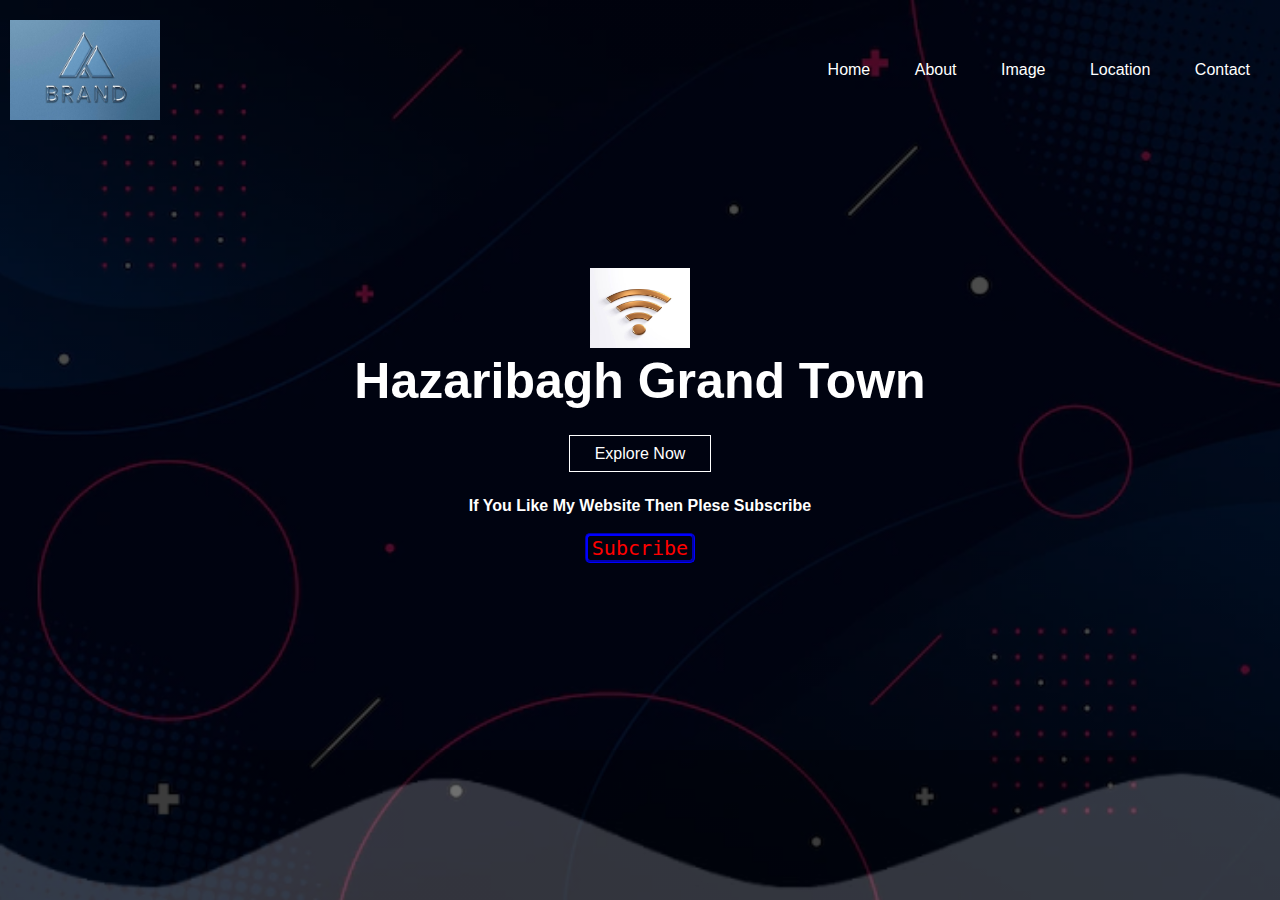
<file: index.html>
<!DOCTYPE html>
<html lang="en" dir="ltr">
  <head>
    <meta charset="utf-8">
    <title>Home Page Design</title>
    <link rel="stylesheet" href="style.css">
  </head>
  <body>
      <div class="header">

        <nav>

          <img src="logo.jpg" alt="" class="img1">

          <ul id="menu">
            <li> <a href="#">Home</a></li>
            <li> <a href="about.html">About</a></li>
            <li> <a href="image.html">Image</a></li>
            <li> <a href="location.html">Location</a></li>
            <li> <a href="contact.html">Contact</a></li>


          </ul>


        </nav>
        <div class="main-text">
          <img src="wuifi.jpg" alt="" width="100rem" height="80rem">
          <h1>Hazaribagh Grand Town </h1>
          <a href="falt.html" class="button">Explore Now</a>
          <h4>If You Like My Website Then Plese Subscribe</h4><br>



          <button type="button" name="button" id="demo" onclick="document.getElementById('demo').innerHTML='Subscribed'">Subcribe</button>

        </div>
        <img src="flow.jpeg" alt="" class="bottom-img">

      </div>

  </body>
</html>
</file>
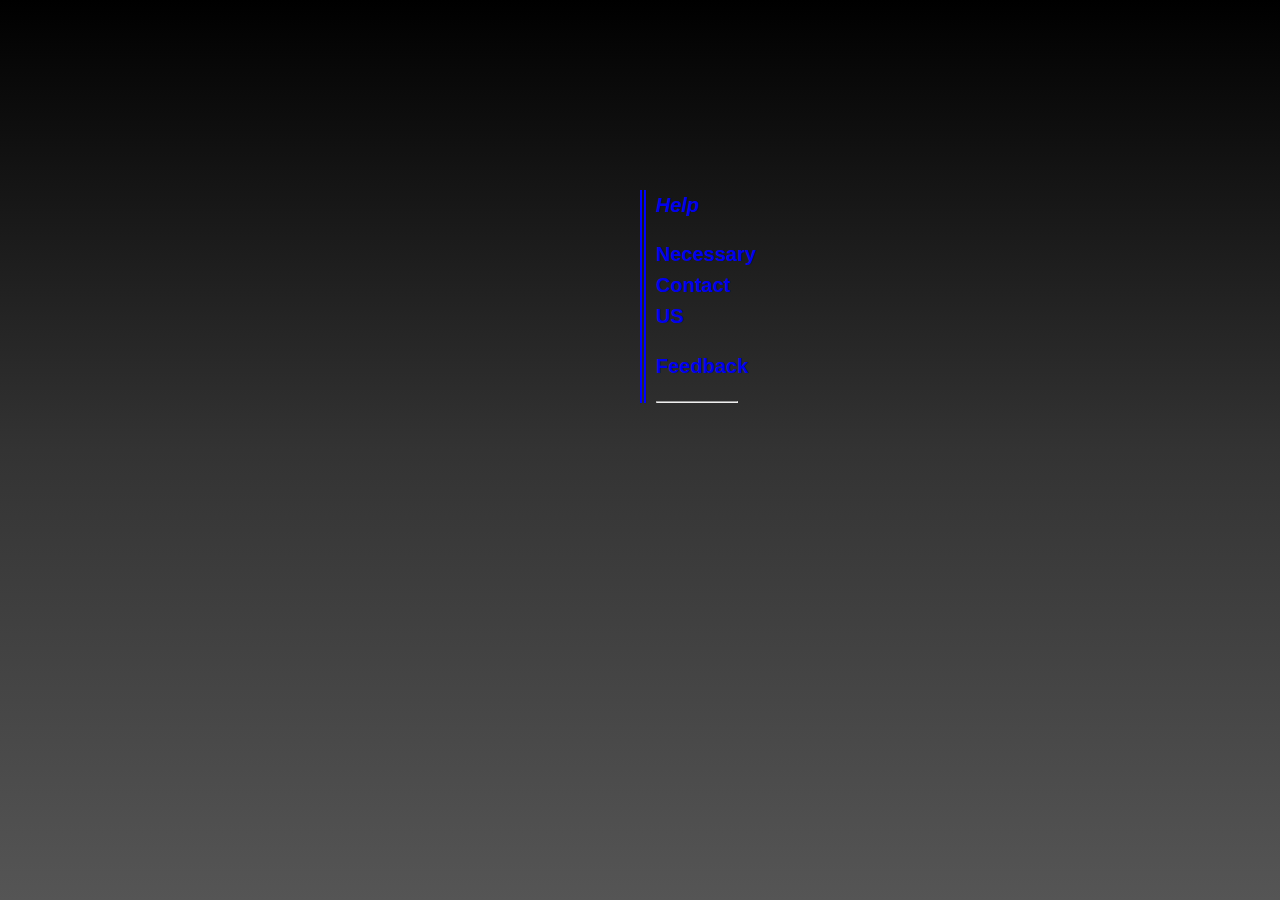
<file: contact.html>
<!DOCTYPE html>
<html lang="en" dir="ltr">
  <head>
    <meta charset="utf-8">
    <title></title>
    <style media="screen">
      body{
        background:linear-gradient(black,#333333 ,#555555);
        background-postion:center;
        background-size:100% 100vh;
        background-repeat:no-repeat;
        position:relative;

      }
      .upper{
        margin:15% 50%;
        border-left:6px double blue;
        padding: 0px 10px;


      }
      .upper h3{
        color:white;
         line-height:30px;
      }
      .upper h3 a{
        text-decoration:none;
        font-size:20px;
         font-family:arial;
         font-weight:bold;
      }
      .upper hr{
        width:80px;
      }
      @media only screen and (max-width:700px){
         .upper{
           margin:45% 40%;
         }



    </style>
  </head>
  <body>
<div class="upper">

    <h3> <a href="#"> <dfn title="call on:1800110707">Help</dfn> </a></h3>
      <h3> <a href="contact1.html">Necessary Contact US</a></h3>
        <h3> <a href="form1.html">Feedback</a></h3>
        <hr>





</div>



  </body>
</html>
</file>
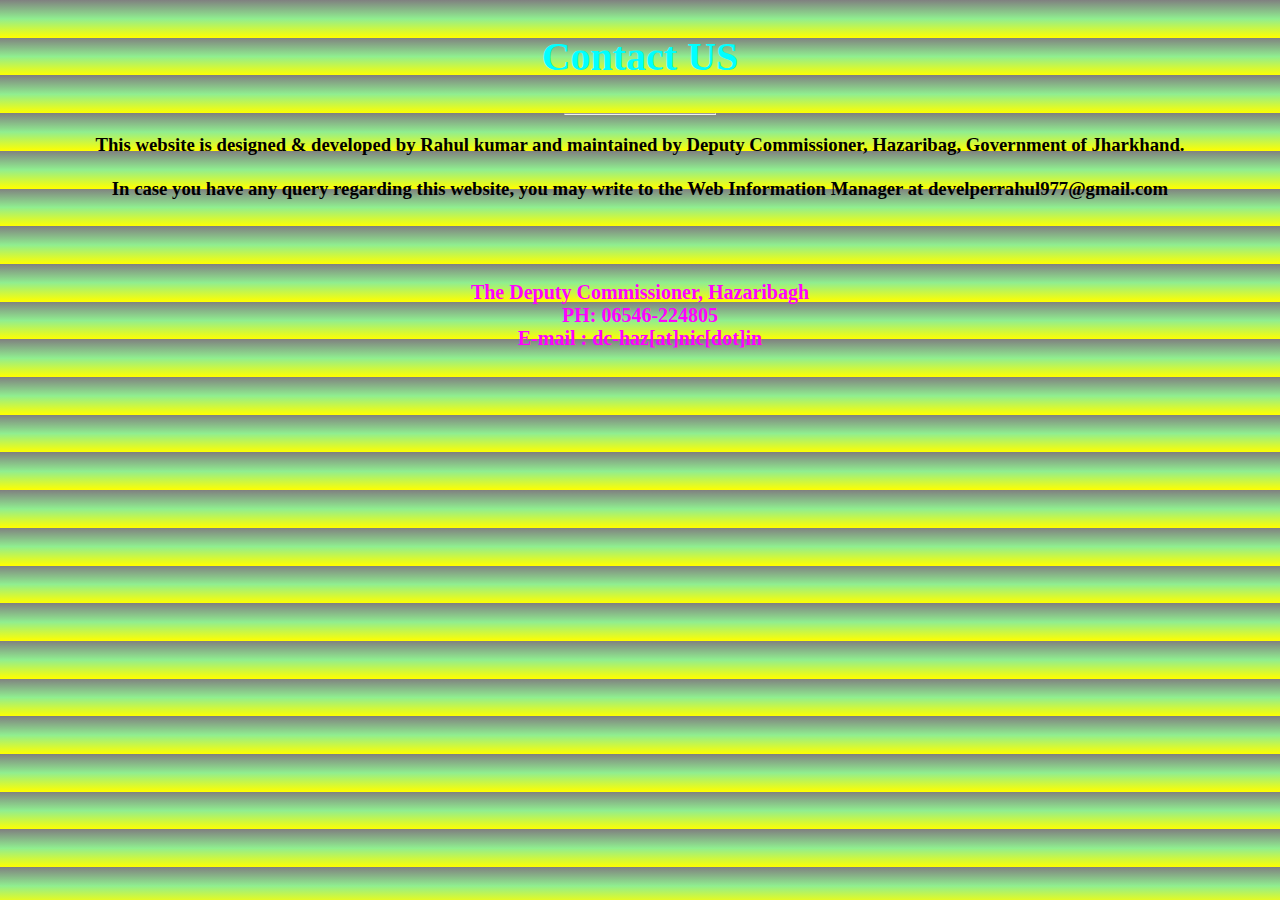
<file: contact1.html>
<!DOCTYPE html>
<html lang="en" dir="ltr">
  <head>
    <meta charset="utf-8">
    <title></title>
    <style media="screen">
      h4{
        color:#ff00ff;
        font-size:20px;
      }
      h2{
        color:#00ffff;
        font-size:40px;
      }
      hr{
        width:150px;

      }
      body{
        background:repeating-linear-gradient(grey,lightgreen 5%,yellow 10%);
      }
    </style>
  </head>
  <body>
    <center>
      <h2>Contact US</h2>
      <hr>
      <h3>This website is designed & developed by Rahul kumar  and maintained by Deputy Commissioner, Hazaribag, Government of Jharkhand.<br><br>In case you have any query regarding this website, you may write to the Web Information Manager at develperrahul977@gmail.com</h3><br><br>
      <h4>The Deputy Commissioner, Hazaribagh <br>

PH: 06546-224805 <br>
E-mail : dc-haz[at]nic[dot]in</h4>
    </center>
  </body>
</html>
</file>
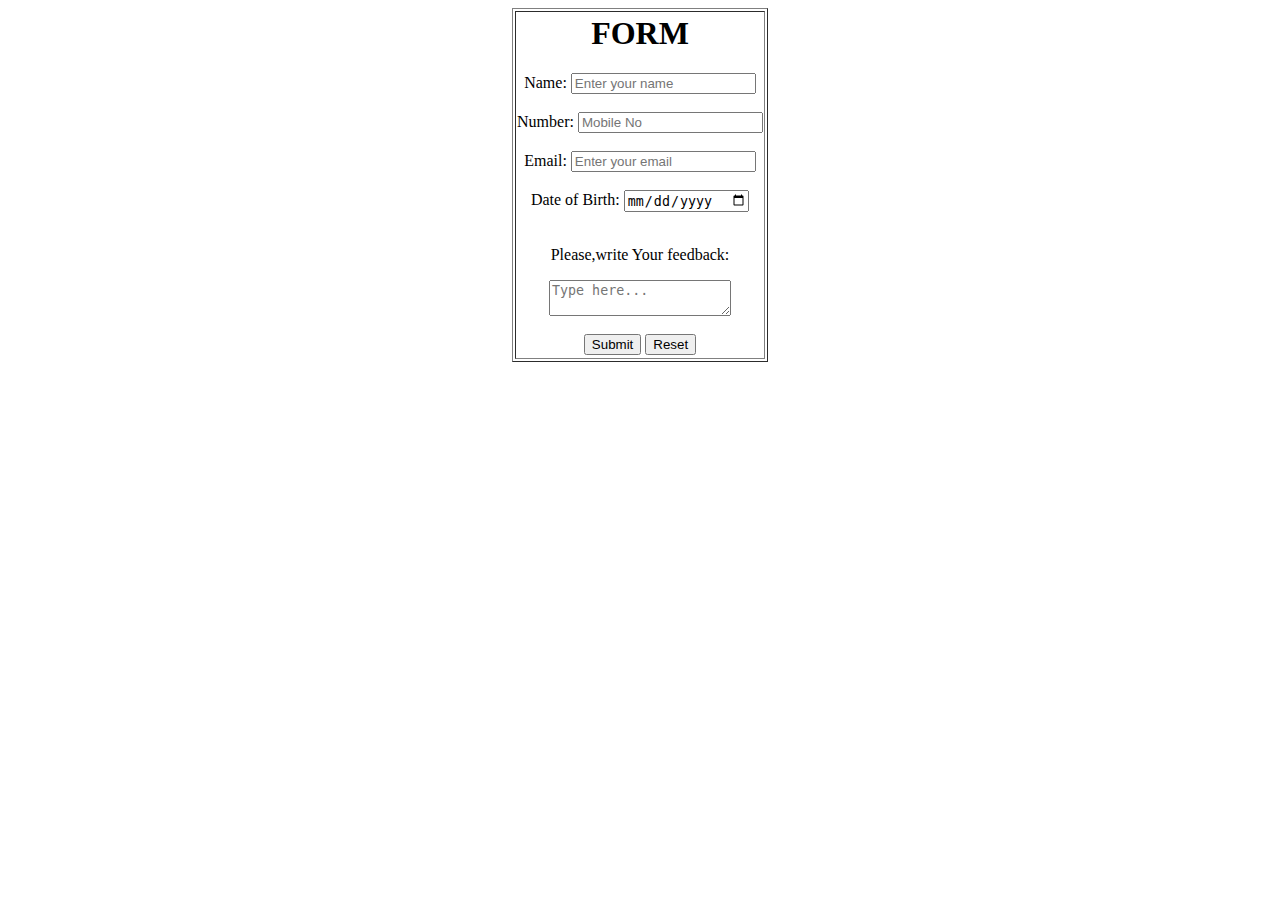
<file: form1.html>
<DOCTYPE html>
    <html>
        <head>
            <title></title>

        </head>
        <body>
            <form action="thank.html">
            <table border="1px"min-width="30%"height="40%"align="center">
            <tr>


                    <td  align="center">
                        <H1>FORM</H1>

               <label>Name:</label>
               <input type="text"name="fname"placeholder="Enter your name"required>
                  <br><br>

                   <label>Number:</label>
                   <input type="number"id="Number"placeholder="Mobile No"required><br><br>

                   <label>Email:</label>
                   <input type="email"id="email"placeholder="Enter your email"required><br><br>



                   <label>Date of Birth:</label>
                   <input type="Date"name="DOB"placeholder=""required><br><br>
                   <p> Please,write Your feedback:</p>
                   <textarea value=""rows="2"cols="20"placeholder="Type here..."></textarea><br><br>


                       <input type="submit" value="Submit" >
                          <input type="reset" value="Reset">
               </td>
             </tr>
            </table>
            </form>


        </body>
    </html>
</file>
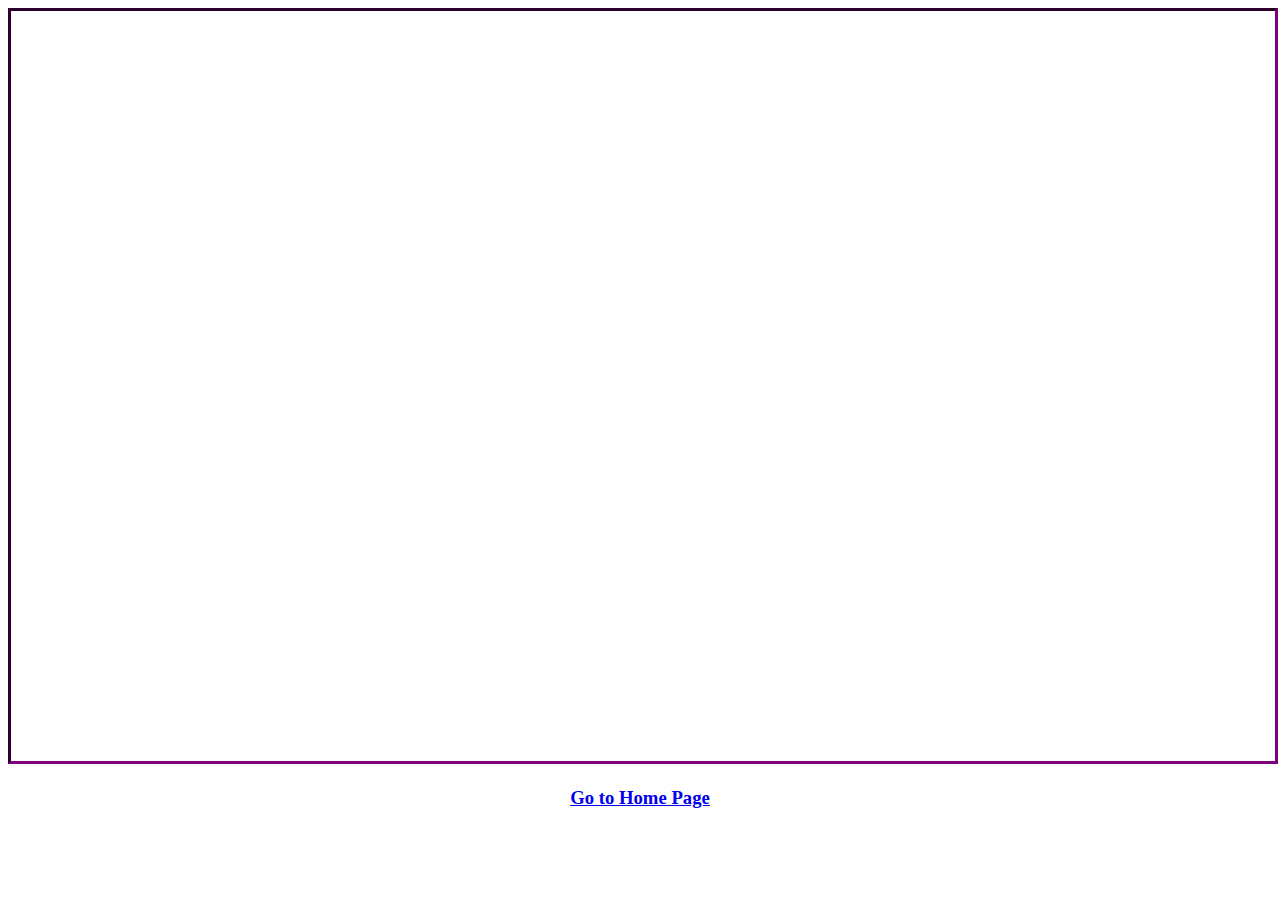
<file: location.html>
<!DOCTYPE html>
<html lang="en" dir="ltr">
  <head>
    <meta charset="utf-8">
    <title></title>
    <style media="screen">
      color:green;
    </style>
  </head>
  <body>
    <div class="">
   <center>

    <iframe src="https://www.google.com/maps/embed?pb=!1m18!1m12!1m3!1d116641.74580742937!2d85.36529314999996!3d23.993850500000004!2m3!1f0!2f0!3f0!3m2!1i1024!2i768!4f13.1!3m3!1m2!1s0x39f49c114f26548f%3A0xbd45e868bb61961f!2sHazaribagh%2C%20Jharkhand!5e0!3m2!1sen!2sin!4v1644845958325!5m2!1sen!2sin" width="100%" height="750px" style="border:3px inset purple;" allowfullscreen="" loading="lazy"></iframe>
    <h3><a href="project1.html">Go to Home Page</a></h3>
    </center>
    </div>
  </body>
</html>
</file>
<file: style.css>
*{
  padding:0px;
  margin:0px;
  font-family:sans-serif;
}
.header{
  height:100vh;
  width:100%;
  background:linear-gradient(rgba(0,0,0,0.7),rgba(0,0,0,0.7)),url('background.webp');
  background-position:center;
  background-size:cover;
  color:white;
  overflow-x: hidden;
  position:relative;

}
nav{
  display:flex;
  padding:20px 10px;
  align-items:center;
}
nav img{
  width:150px;
}
nav ul{
  text-align:right;
  display:inline;
  list-style:none;
  flex:1;
}
nav ul li{
  display:inline-block;
  margin:0 20px;
}
nav ul li a{
  text-decoration:none;
   color:white;
}
.main-text button{
  width:110px;
  height:30px;
  font-size:20px;
  border:3px groove blue;
  background:transparent;
  color:red;
  font-family:monospace;
  border-radius:5px;
}
.main-text button:focus{
  width:125px;
  transition:0.2s linear;
  color:grey;
  font-weight:bold;
 
}




.main-text{
  margin:10% auto;
  text-align:center;
}
.main-text h1{
  font-size:50px;
}
.main-text .button{
  text-decoration:none;
  display:block;
  width:140px;
  height:35px;
  margin:25px auto;
  color:white;
  line-height:35px;
  border:1px solid white;
}
.main-text .button:hover{
  background:white;
  color:#000;
  transition:0.5s;
}
.bottom-img{
  height:150px;
  position: absolute;
  bottom:0px;
  opacity:0.2;
  animation:animate 8s linear infinite;

}
@keyframes animate{
  0%{left:0;}
  100%{left:-1900px;}
}
span{
  margin:0 20px;
  font-size:28px;
   cursor:pointer;
   float:right;
   display:none;
}
@media only screen and (max-width:700px){
  nav ul li{
    display:block;
    margin:1px 6px;
    padding:5px 2px;


    position:relative;
    top:4px;


  }
  nav ul li a{
    color:blue;
  }
  .header .img1{
    margin:auto auto;
  }





}
</file>
